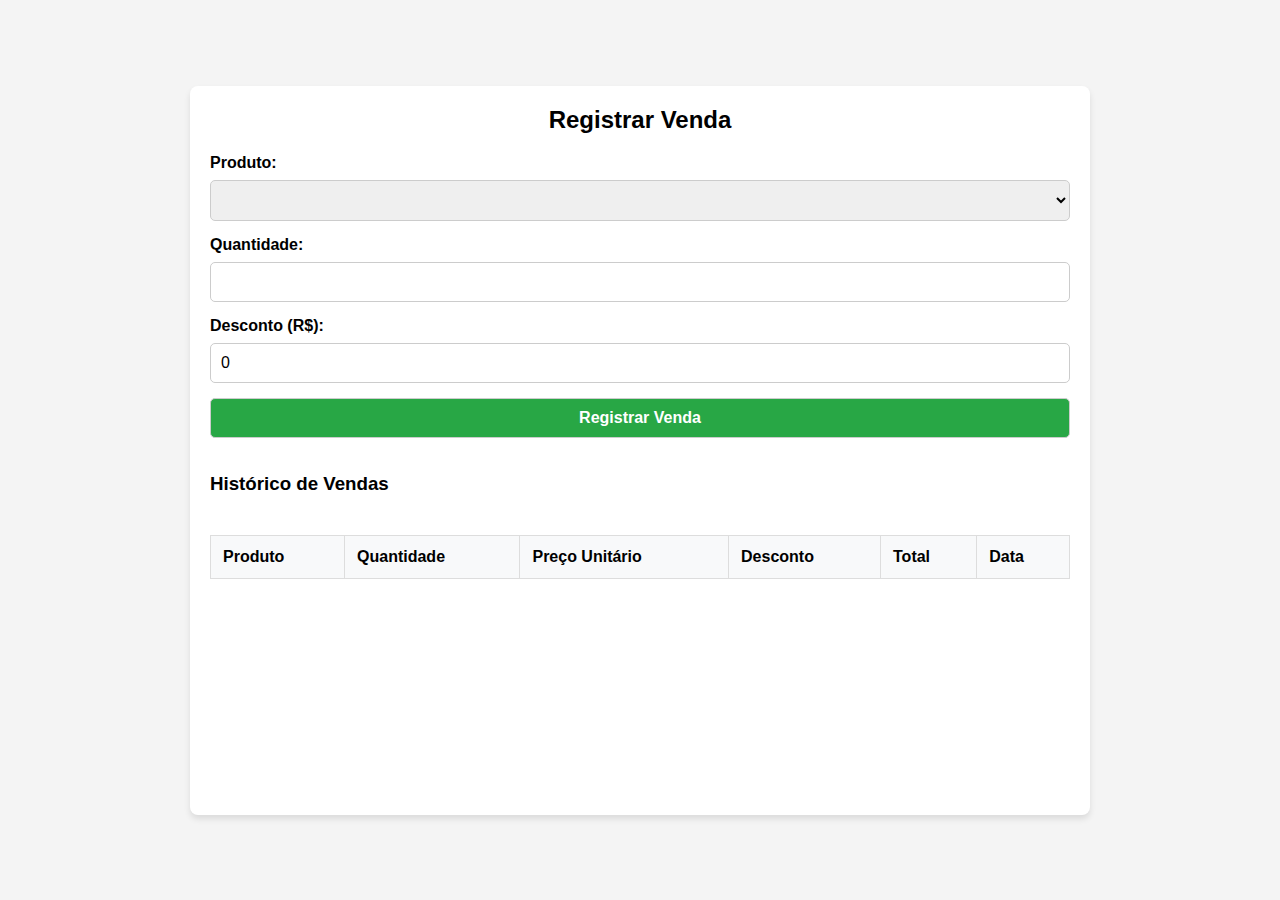
<file: vendas.html>
<!DOCTYPE html>
<html lang="pt-br">
<head>
  <meta charset="UTF-8">
  <meta name="viewport" content="width=device-width, initial-scale=1.0">
  <title>Página de Vendas</title>
  <link rel="stylesheet" href="vendas.css">
</head>
<body>

  <div id="vendas">
    <h2>Registrar Venda</h2>
    
    <!-- Formulário para registrar uma venda -->
    <form id="form-venda">
      <label for="produto-select">Produto:</label>
      <select id="produto-select" required>
        <!-- Produtos serão carregados aqui -->
      </select>
      
      <label for="quantidade-venda">Quantidade:</label>
      <input type="number" id="quantidade-venda" required min="1">
      
      <label for="desconto-venda">Desconto (R$):</label>
      <input type="number" id="desconto-venda" value="0" min="0">
      
      <button type="submit" id="registrar-venda">Registrar Venda</button>
    </form>

    <h3>Histórico de Vendas</h3>
<div class="table-container">
  <table>
    <table id="historico-vendas">
      <thead>
        <tr>
          <th>Produto</th>
          <th>Quantidade</th>
          <th>Preço Unitário</th>
          <th>Desconto</th>
          <th>Total</th>
          <th>Data</th>
        </tr>
      </thead>
      <tbody>
        <!-- Vendas registradas aparecerão aqui -->
      </tbody>
    </table>
  </table>
</div>
  </div>

  <script type="module" src="vendas.js"></script>
</body>
</html>
</file>
<file: vendas.css>
/* Resetando estilos padrão */
* {
  margin: 0;
  padding: 0;
  box-sizing: border-box;
}

/* Corpo da página */
body {
  font-family: Arial, sans-serif;
  background-color: #f4f4f4;
  display: flex;
  justify-content: center;
  align-items: center;
  min-height: 100vh;
}

/* Container principal das vendas */
#vendas {
  background-color: white;
  border-radius: 8px;
  box-shadow: 0 4px 6px rgba(0, 0, 0, 0.1);
  padding: 20px;
  width: 80%;
  max-width: 900px;
  overflow: hidden; /* Impede o transbordamento */
}

/* Título */
h2 {
  text-align: center;
  margin-bottom: 20px;
}

/* Formulário */
form {
  margin-bottom: 20px;
}

/* Estilos para os rótulos */
label {
  display: block;
  margin-bottom: 8px;
  font-weight: bold;
}

/* Estilos para os campos de entrada, seleção e botões */
select, input, button {
  width: 100%;
  padding: 10px;
  margin-bottom: 15px;
  border: 1px solid #ccc;
  border-radius: 5px;
  font-size: 16px;
}

/* Estilo do botão */
button {
  background-color: #28a745;
  color: white;
  cursor: pointer;
  font-weight: bold;
  transition: background-color 0.3s;
}

/* Hover no botão */
button:hover {
  background-color: #218838;
}

/* Estilos da tabela */
table {
  width: 100%;
  border-collapse: collapse;
  margin-top: 20px;
}

/* Estilo para as células da tabela */
table th, table td {
  padding: 12px;
  border: 1px solid #ddd;
  text-align: left;
}

/* Estilo para os cabeçalhos da tabela */
table th {
  background-color: #f8f9fa;
  font-weight: bold;
}

/* Estilo para as células da tabela */
table td {
  background-color: #fff;
}

/* Alternando cor de fundo nas linhas da tabela */
table tr:nth-child(even) {
  background-color: #f2f2f2;
}

/* Hover nas linhas da tabela */
table tbody tr:hover {
  background-color: #e9ecef;
}

/* Adicionando rolagem tanto horizontal quanto vertical */
.table-container {
  width: 100%;
  height: 300px; /* Ajuste a altura conforme necessário */
  overflow: auto; /* Permite tanto rolagem horizontal quanto vertical */
}

/* Estilos responsivos */
@media (max-width: 768px) {
  /* Ajustando a largura do container principal em telas menores */
  #vendas {
    width: 90%;
  }

  /* Ajustando o tamanho da fonte das células da tabela */
  table th, table td {
    font-size: 14px;
  }

  /* Garantindo que a tabela não ultrapasse o limite da tela em dispositivos móveis */
  .table-container {
    padding: 0 10px; /* Adicionando espaçamento para evitar que a tabela fique muito colada na borda */
  }
}
</file>
